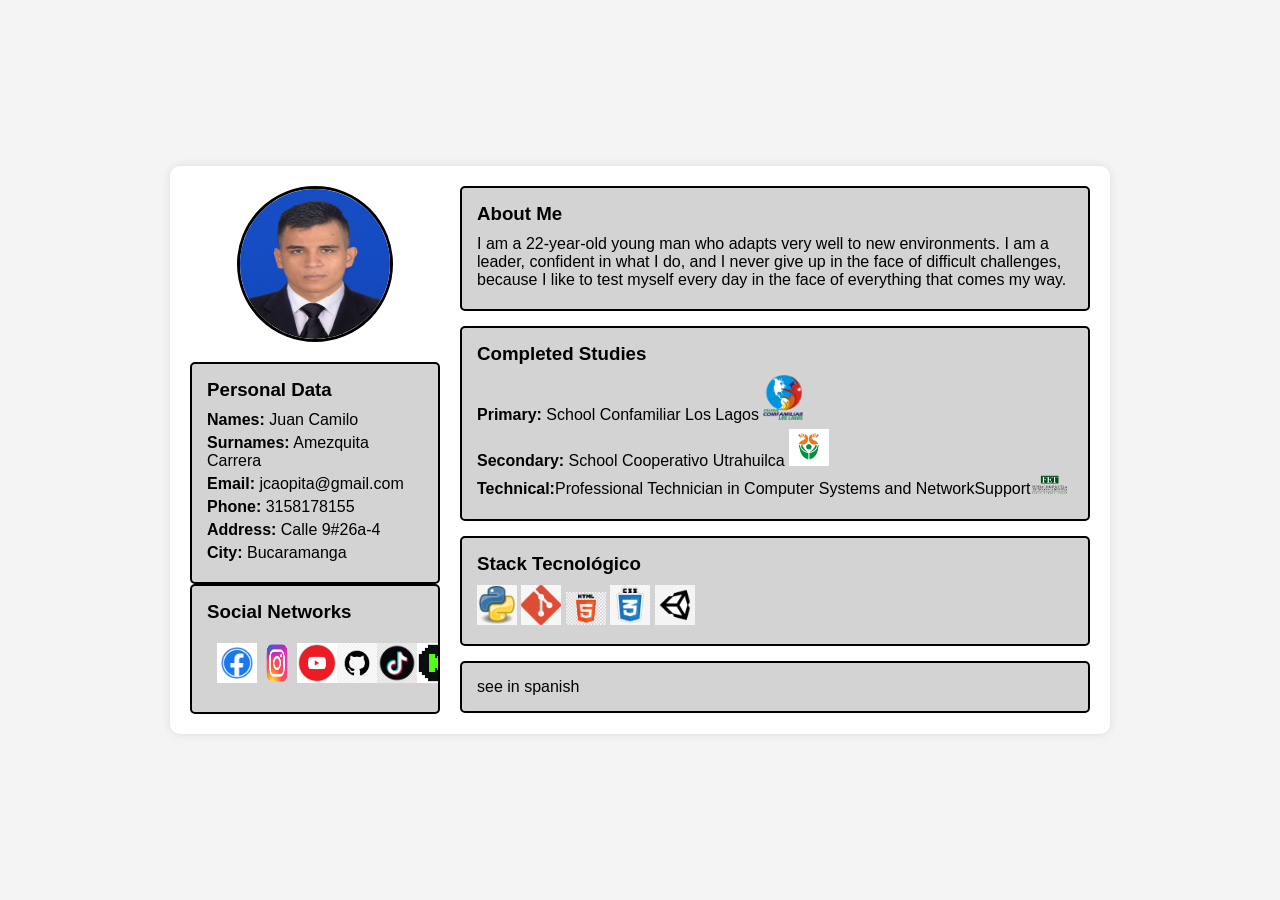
<file: index.html>
<!DOCTYPE html>
<html lang="es">
<head>
    <meta charset="UTF-8">
    <meta name="viewport" content="width=device-width, initial-scale=1.0">
    <link rel="icon" type="image/png" href="contenido/imagenes/perfil.jpg">
    <title>My Resume</title>
    <link rel="stylesheet" href="contenido/estilos.css">
</head>
<body>
    <div class="container">
        <aside class="left">
            <img src="contenido/imagenes/perfil.jpg" alt="Foto de perfil" class="profile-img">
            
            <div class="box">
                <h3>Personal Data</h3>
                <p><strong>Names:</strong> Juan Camilo</p>
                <p><strong>Surnames:</strong> Amezquita Carrera</p>
                <p><strong>Email:</strong> <a href="mailto:jcaopita@gmail.com">jcaopita@gmail.com</a></p>
                <p><strong>Phone:</strong> <a href=" https://wa.me/573158178155 " target="_blank">3158178155</a></p>
                <p><strong>Address:</strong> <a href="https://www.google.com/maps/place/Cl.+9+%23+26A-4,+Bucaramanga,+Santander/@7.138575,-73.1233402,17z/data=!3m1!4b1!4m6!3m5!1s0x8e68156dafcd1083:0xc7ab1ea21a3e1429!8m2!3d7.138575!4d-73.1207653!16s%2Fg%2F11x2m35vwp?hl=es&entry=ttu&g_ep=EgoyMDI1MDMxOS4wIKXMDSoJLDEwMjExNjQwSAFQAw%3D%3D" target="_blank">Calle 9#26a-4</a></p>
                <p><strong>City:</strong> Bucaramanga</p>
            </div>
            
            <div class="box">
                <h3>Social Networks</h3>
                <div class="social-icons">
                    <a href="https://www.facebook.com/FunMultiverse"><img src="contenido/imagenes/facebook.webp" alt="Facebook"></a>
                    <a href="https://www.instagram.com/jca_triq?igsh=MXNpd2t4b2lndjdocA=="><img src="contenido/imagenes/instagram.png" alt="Instagram"></a>
                    <a href="https://www.youtube.com/@Jca_Triq"><img src="contenido/imagenes/youtube.avif" alt="YouTube"></a>
                    <a href="https://github.com/JCAplata"><img src="contenido/imagenes/github.png" alt="GitHub"></a>
                    <a href="https://www.tiktok.com/@jca_triq?_t=ZS-8uobjOeS3N9&_r=1"><img src="contenido/imagenes/tiktok.jpg" alt="Tiktok"></a>
                    <a href="https://kick.com/mr-opita-g"><img src="contenido/imagenes/kick.avif" alt="Kick"></a>
                </div>
            </div>
        </aside>
        
        <main class="right">
            <div class="box">
                <h3>About Me</h3>
                <p>I am a 22-year-old young man who adapts very well to new environments. I am a leader, confident in what I do, and I never give up in the face of difficult challenges, because I like to test myself every day in the face of everything that comes my way.</p>
            </div>
            
            <div class="box">
                <h3>Completed Studies</h3>
                <p> <strong>Primary:</strong> School Confamiliar Los Lagos <img src="contenido/imagenes/lagos.png" width="40px" alt="Confamiliar Los Lagos"></p>
                <p> <strong>Secondary:</strong> School Cooperativo Utrahuilca <img src="contenido/imagenes/utrahuilca.png" width="40px" alt="Cooperativo Utrahuilca"></p>
                <p> <strong>Technical:</strong>Professional Technician in Computer Systems and NetworkSupport<img src="contenido/imagenes/fet.png" width="40px" alt="Técnico"></p>
            </div>
            
            <div class="box">
                <h3>Stack Tecnológico</h3>
                <div class="tech-icons">
                    <a href="https://www.python.org/downloads/"><img src="contenido/imagenes/py.png" width="40px" alt="Python"></a>
                    <a href="https://git-scm.com/downloads"><img src="contenido/imagenes/gitba.png" width="40px" alt="Git"></a>
                    <a href="https://www.w3schools.com/html/default.asp"><img src="contenido/imagenes/html.png" width="40px" alt="HTML"></a>
                    <a href="https://www.w3schools.com/css/default.asp"><img src="contenido/imagenes/css.png" width="40px" alt="CSS"></a>
                    <a href="https://unity.com/es/products/unity-personal"><img src="contenido/imagenes/unity.png" width="40px" alt="Unity"></a>
                </div>
            </div>
            <div class="box">
                <a href="contenido/español.html" class="btn">see in spanish</a>
            </div>
        </main>
    </div>
</body>
</html>
</file>
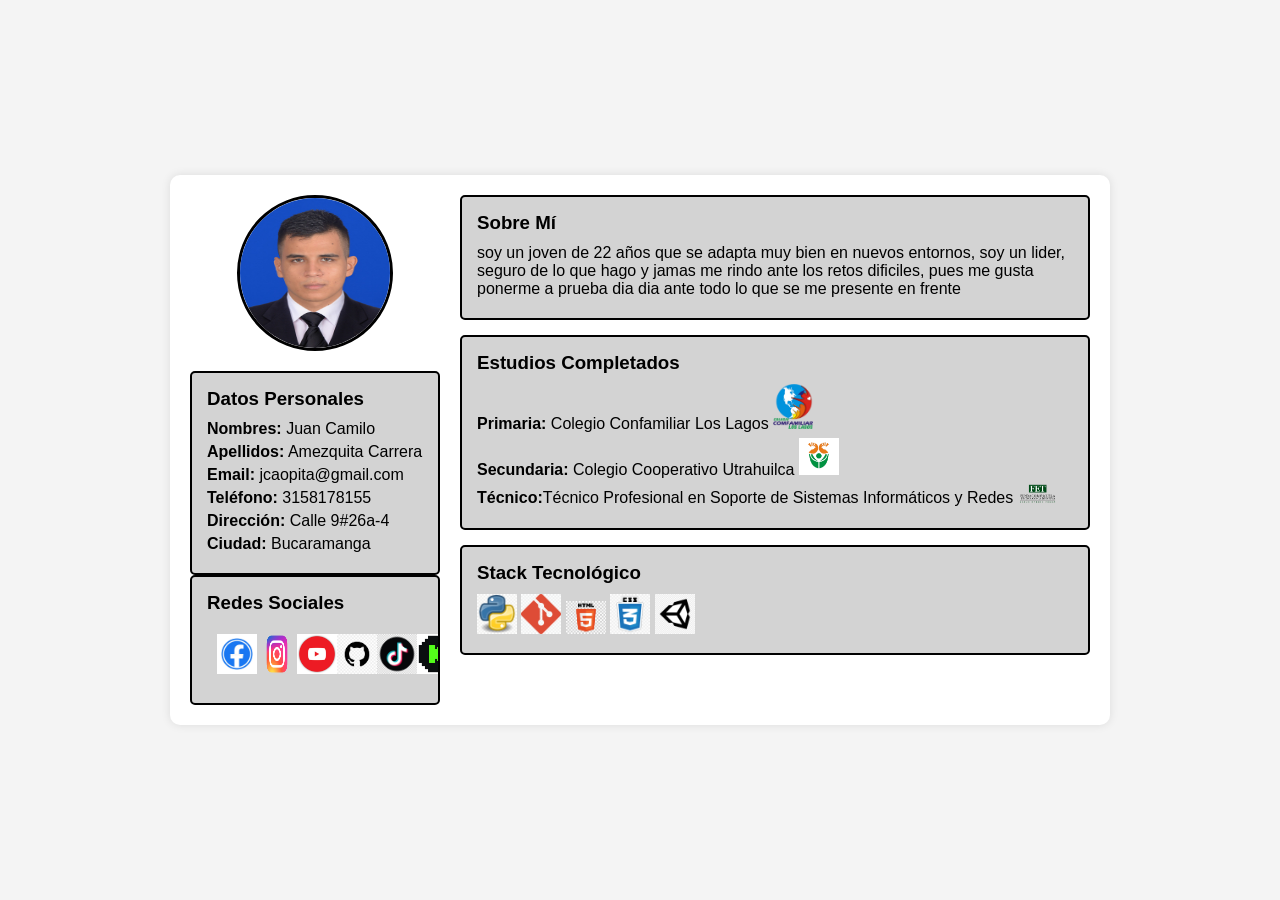
<file: contenido/español.html>
<!DOCTYPE html>
<html lang="es">
<head>
    <meta charset="UTF-8">
    <meta name="viewport" content="width=device-width, initial-scale=1.0">
    <link rel="icon" type="image/png" href="imagenes/perfil.jpg">
    <title>Mi Hoja de Vida</title>
    <link rel="stylesheet" href="estilos.css">
</head>
<body>
    <div class="container">
        <aside class="left">
            <img src="imagenes/perfil.jpg" alt="Foto de perfil" class="profile-img">
            
            <div class="box">
                <h3>Datos Personales</h3>
                <p><strong>Nombres:</strong> Juan Camilo</p>
                <p><strong>Apellidos:</strong> Amezquita Carrera</p>
                <p><strong>Email:</strong> <a href="mailto:jcaopita@gmail.com">jcaopita@gmail.com</a></p>
                <p><strong>Teléfono:</strong> <a href=" https://wa.me/573158178155 " target="_blank">3158178155</a></p>
                <p><strong>Dirección:</strong> <a href="https://www.google.com/maps/place/Cl.+9+%23+26A-4,+Bucaramanga,+Santander/@7.138575,-73.1233402,17z/data=!3m1!4b1!4m6!3m5!1s0x8e68156dafcd1083:0xc7ab1ea21a3e1429!8m2!3d7.138575!4d-73.1207653!16s%2Fg%2F11x2m35vwp?hl=es&entry=ttu&g_ep=EgoyMDI1MDMxOS4wIKXMDSoJLDEwMjExNjQwSAFQAw%3D%3D" target="_blank">Calle 9#26a-4</a></p>
                <p><strong>Ciudad:</strong> Bucaramanga</p>
            </div>
            
            <div class="box">
                <h3>Redes Sociales</h3>
                <div class="social-icons">
                    <a href="https://www.facebook.com/FunMultiverse"><img src="imagenes/facebook.webp" alt="Facebook"></a>
                    <a href="https://www.instagram.com/jca_triq?igsh=MXNpd2t4b2lndjdocA=="><img src="imagenes/instagram.png" alt="Instagram"></a>
                    <a href="https://www.youtube.com/@Jca_Triq"><img src="imagenes/youtube.avif" alt="YouTube"></a>
                    <a href="https://github.com/JCAplata"><img src="imagenes/github.png" alt="GitHub"></a>
                    <a href="https://www.tiktok.com/@jca_triq?_t=ZS-8uobjOeS3N9&_r=1"><img src="imagenes/tiktok.jpg" alt="Tiktok"></a>
                    <a href="https://kick.com/mr-opita-g"><img src="imagenes/kick.avif" alt="Kick"></a>
                </div>
            </div>
        </aside>
        
        <main class="right">
            <div class="box">
                <h3>Sobre Mí</h3>
                <p>soy un joven de 22 años que se adapta muy bien en nuevos entornos, soy un lider, seguro de lo que hago y jamas me rindo ante los retos dificiles, pues me gusta ponerme a prueba dia dia ante todo lo que se me presente en frente</p>
            </div>
            
            <div class="box">
                <h3>Estudios Completados</h3>
                <p> <strong>Primaria:</strong> Colegio Confamiliar Los Lagos <img src="imagenes/lagos.png" width="40px" alt="Confamiliar Los Lagos"></p>
                <p> <strong>Secundaria:</strong> Colegio Cooperativo Utrahuilca <img src="imagenes/utrahuilca.png" width="40px" alt="Cooperativo Utrahuilca"></p>
                <p> <strong>Técnico:</strong>Técnico Profesional en Soporte de Sistemas Informáticos y Redes <img src="imagenes/fet.png" width="40px" alt="Técnico"></p>
            </div>
            
            <div class="box">
                <h3>Stack Tecnológico</h3>
                <div class="tech-icons">
                    <a href="https://www.python.org/downloads/"><img src="imagenes/py.png" width="40px" alt="Python"></a>
                    <a href="https://git-scm.com/downloads"><img src="imagenes/gitba.png" width="40px" alt="Git"></a>
                    <a href="https://www.w3schools.com/html/default.asp"><img src="imagenes/html.png" width="40px" alt="HTML"></a>
                    <a href="https://www.w3schools.com/css/default.asp"><img src="imagenes/css.png" width="40px" alt="CSS"></a>
                    <a href="https://unity.com/es/products/unity-personal"><img src="imagenes/unity.png" width="40px" alt="Unity"></a>
                </div>
            </div>
        </main>
    </div>
</body>
</html>
</file>
<file: contenido/estilos.css>
body {
    font-family: Arial, sans-serif;
    background-color: #f4f4f4;
    margin: 0;
    padding: 0;
    display: flex;
    justify-content: center;
    align-items: center;
    height: 100vh;
}

.container {
    display: flex;
    flex-wrap: nowrap;
    max-width: 900px;
    width: 100%;
    background: white;
    padding: 20px;
    box-shadow: 0 0 10px rgba(0, 0, 0, 0.1);
    border-radius: 10px;
}

aside.left {
    flex: 1;
    max-width: 250px;
    padding-right: 20px;
}

main.right {
    flex: 3;
    display: flex;
    flex-direction: column;
    gap: 15px;
}

.box {
    padding: 15px;
    background: #d3d3d3;
    border: 2px solid black;
    border-radius: 5px;
    transition: background 0.3s;
    overflow: hidden; 
}

.box:hover {
    background: #ffdab9;
}

.profile-img {
    width: 150px;
    height: 150px;
    border-radius: 50%;
    border: 3px solid black;
    display: block;
    margin: 0 auto 20px auto; 
}

.social-icons {
    display: flex;
    justify-content: space-around;
    padding: 10px;
}

.social-icons a {
    display: inline-block;
}

.social-icons img {
    width: 40px;
    height: 40px;
}

.box h3 {
    margin-top: 0;
    margin-bottom: 10px;
}

.box p {
    margin: 5px 0;
}

.box a {
    text-decoration: none;
    color: black;
}

.box a:hover {
    text-decoration: underline;
}

button.btn {
    text-align: center;
}


@media (max-width: 600px) {
    .container {
        flex-wrap: wrap;
    }

    aside.left {
        max-width: 100%;
        padding-right: 0;
    }

    main.right {
        flex: 1;
    }
}
</file>
